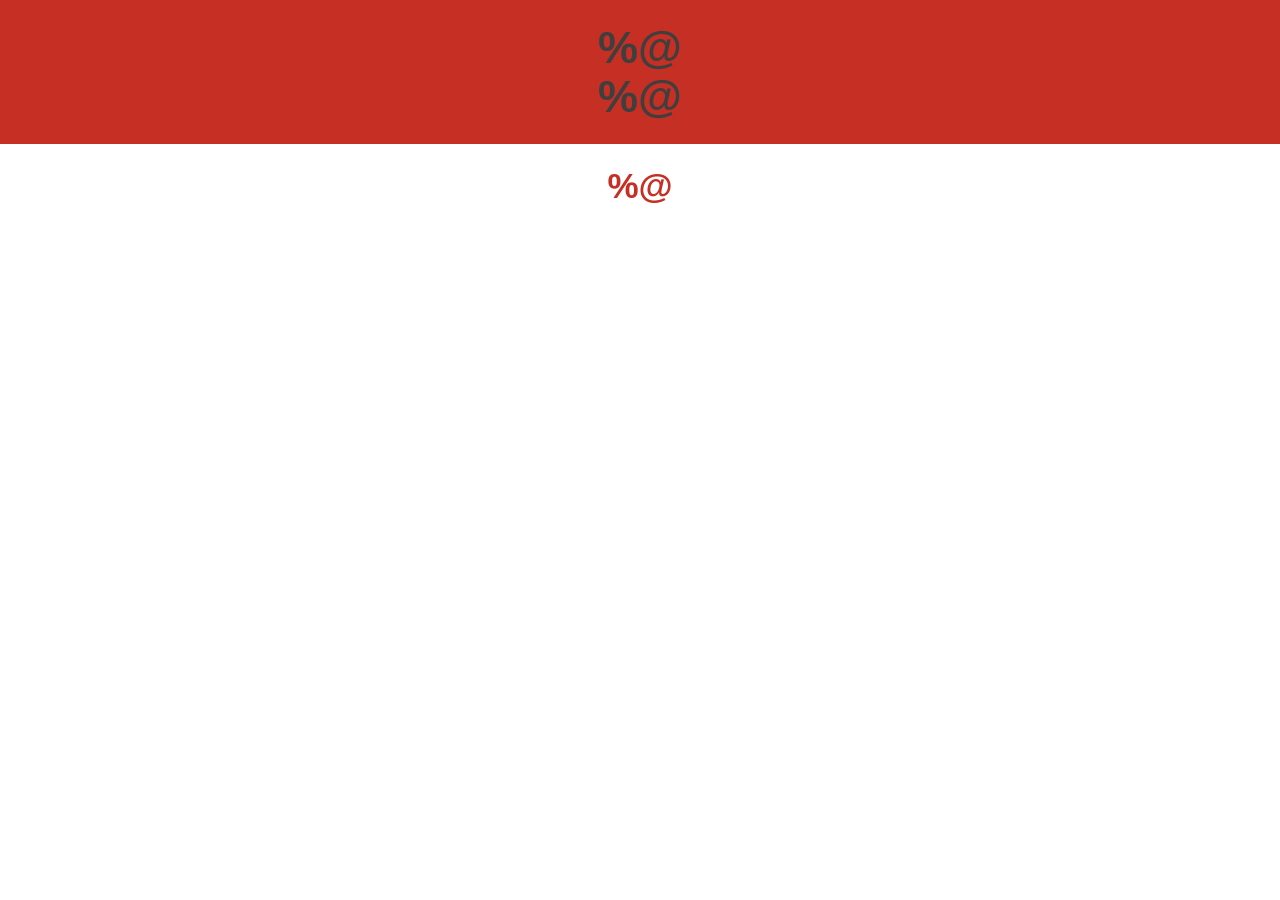
<file: appinventor/components-ios/src/webview-error.html>
<html xmlns="http://www.w3.org/1999/xhtml" lang="en" xml:lang="en">
  <head>
    <style>
      body {
        margin: 0px;
        text-align: center;
      }
        body, p, ol, ul, td {
        font-family: helvetica, verdana, arial, sans-serif;
      }
      h1 {
        color: #3F3F3F;
        background: #C52F24;
        padding: 0.5em 1.5em;
        margin: 0;
        line-height: 1.1em;
        font-size: 45px;
        word-wrap: break-word;
      }
      h2 {
        color: #C52F24;
        line-height: 25px;
        font-size: 35px;
        height: 20px;
      }
      #container {
        box-sizing: border-box;
        padding: 0 1.5em;
      }
    </style>
  </head>
  <body>
    <h1>%@<br>%@</h1>
    <h2 id="container">%@</h2>
  </body>
</html>
</file>
